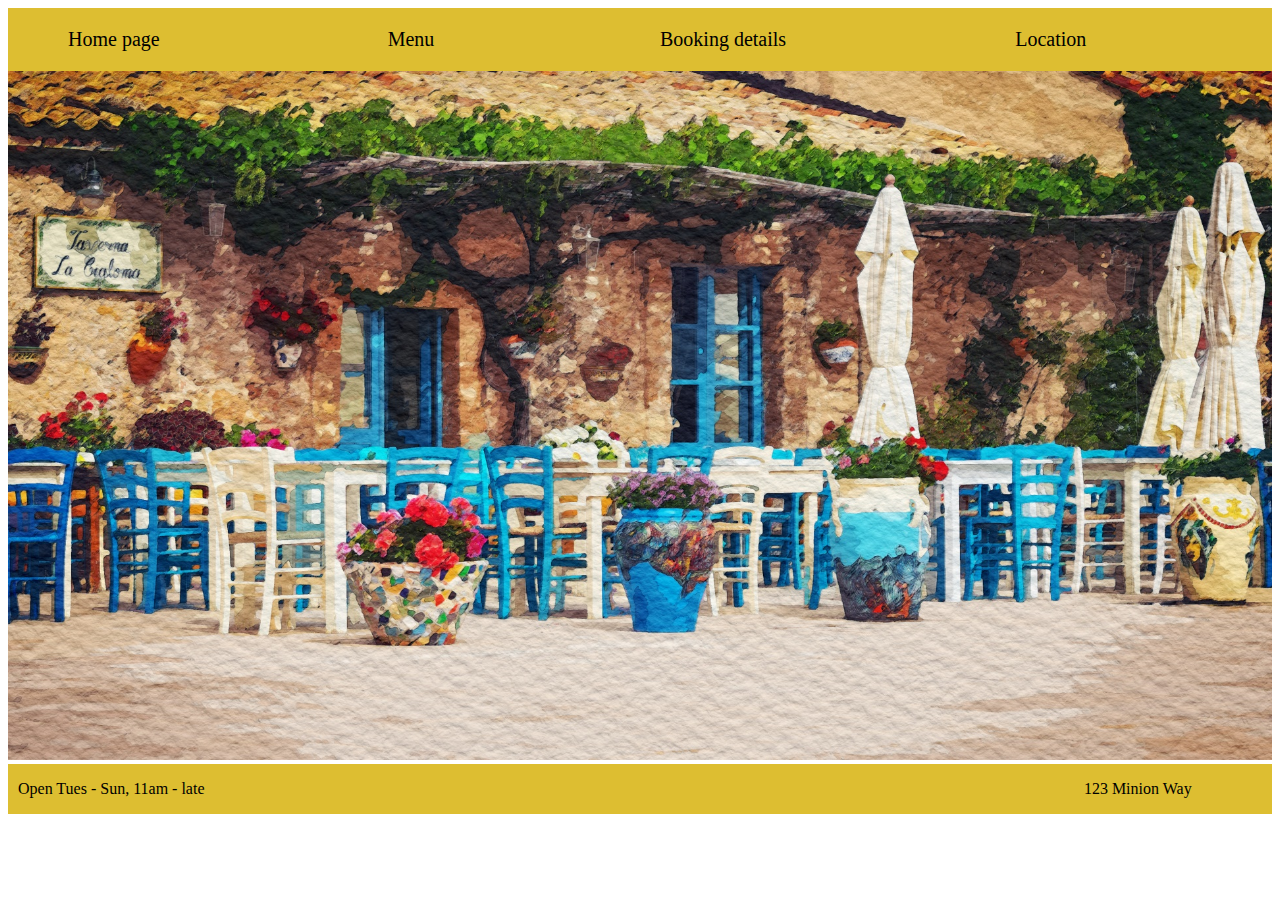
<file: El-Somberoo/index.html>
<!DOCTYPE html>
 
<html lang="en" dir="ltr">
 
    <head>
        <meta charset="utf-8">
        <link rel="stylesheet" href="styles.css">
        <title>El_Sombreo</title>
    </head>
 
    <body>
       
        <div class="nav_bar">
            <a href="index.html">Home page</a>
            <a href="menu.html">Menu</a>
            <a href="book.html">Booking details</a>
            <a href="location.html">Location</a>
        </div>
 
        <div class="image">
            <img src="task-images/restaurant-exterior.jpg" alt="student photo" width="100%" height="100%">
        </div>
 
        <div class="bottom_bar">
            <p>Open Tues - Sun, 11am - late</p>
            <p>123 Minion Way</p>
        </div>
 
 
 
    </body>
 
</html>
</file>
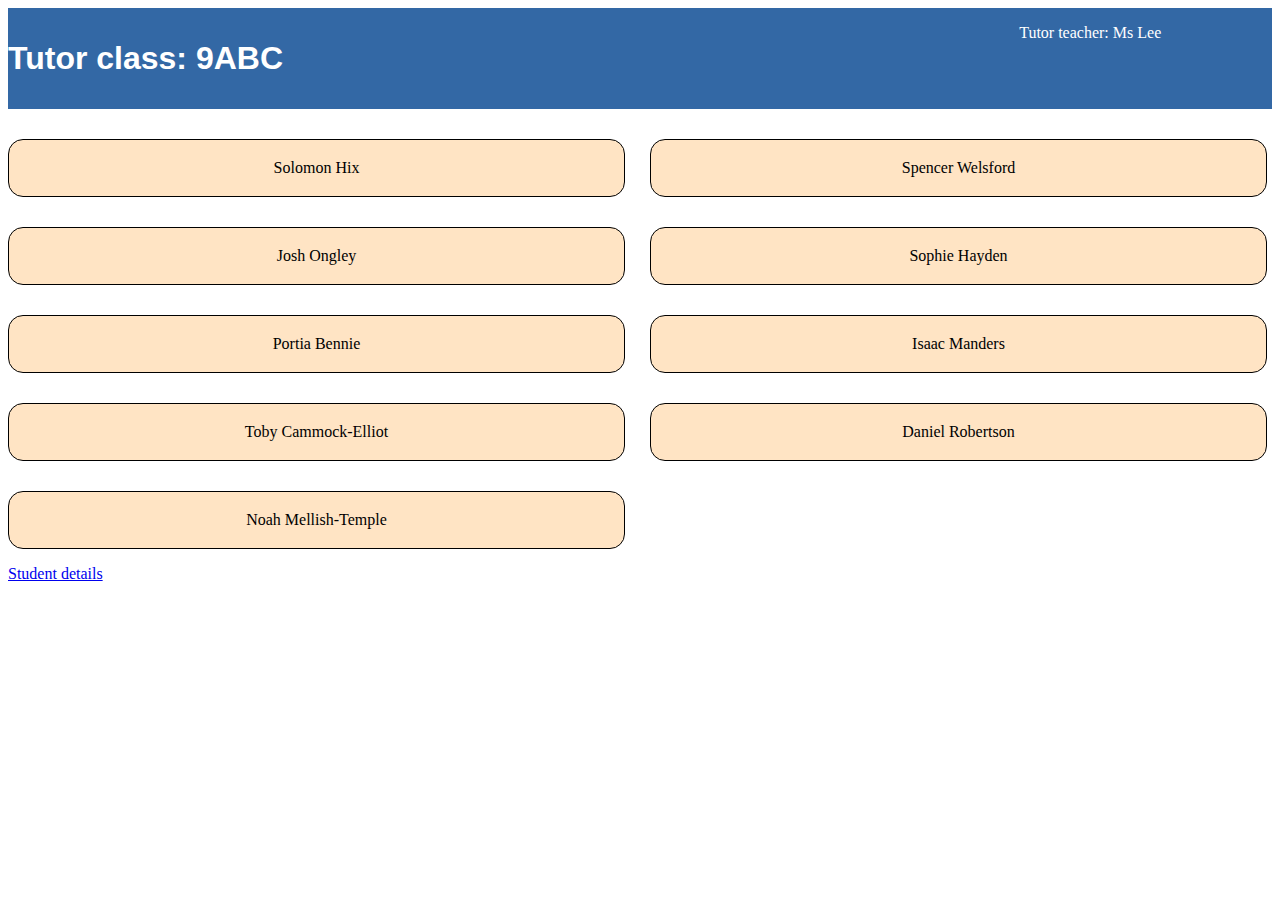
<file: student_info/index.html>
<!DOCTYPE html>
<html lang="en" dir="ltr">
  <head>
    <meta charset="utf-8">
    <link rel="stylesheet" href="styles.css">
    <title>Practice task - CSS Grid</title>
  </head>
  <body>

<!-- nav bar -->
<!-- convert this to a nav bar using p tags and CSS grid -->

     <div class="navbar">
        <p class="class_name">
        Tutor class: 9ABC
        </p>
        <p class="teacher_name">
        Tutor teacher: Ms Lee
       </p>
    </div>

  <!-- main page content -->
  <!-- convert this to a card layout using p tags and CSS grid -->
  <!-- each student is a card -->
<div class="maincontent">

    <div class="card">
      <p>
        Solomon Hix
      </p>
    </div>

    <div class="card">
      <p>
        Spencer Welsford
      </p>
    </div>

    <div class="card">
      <p>
        Josh Ongley
      </p>
    </div>

    <div class="card">
      <p>
        Sophie Hayden
      </p>
    </div>

    <div class="card">
      <p>
        Portia Bennie
      </p>
    </div>

     <div class="card">
      <p>
        Isaac Manders
      </p>
    </div>

    <div class="card">
      <p>
        Toby Cammock-Elliot
      </p>
    </div>

    <div class="card">
      <p>
        Daniel Robertson
      </p>
    </div>

    <div class="card">
      <p>
        Noah Mellish-Temple
      </p>
    </div>
 </div>

    <p><a href="details.html">Student details</a></p>

  </body>
</html>
</file>
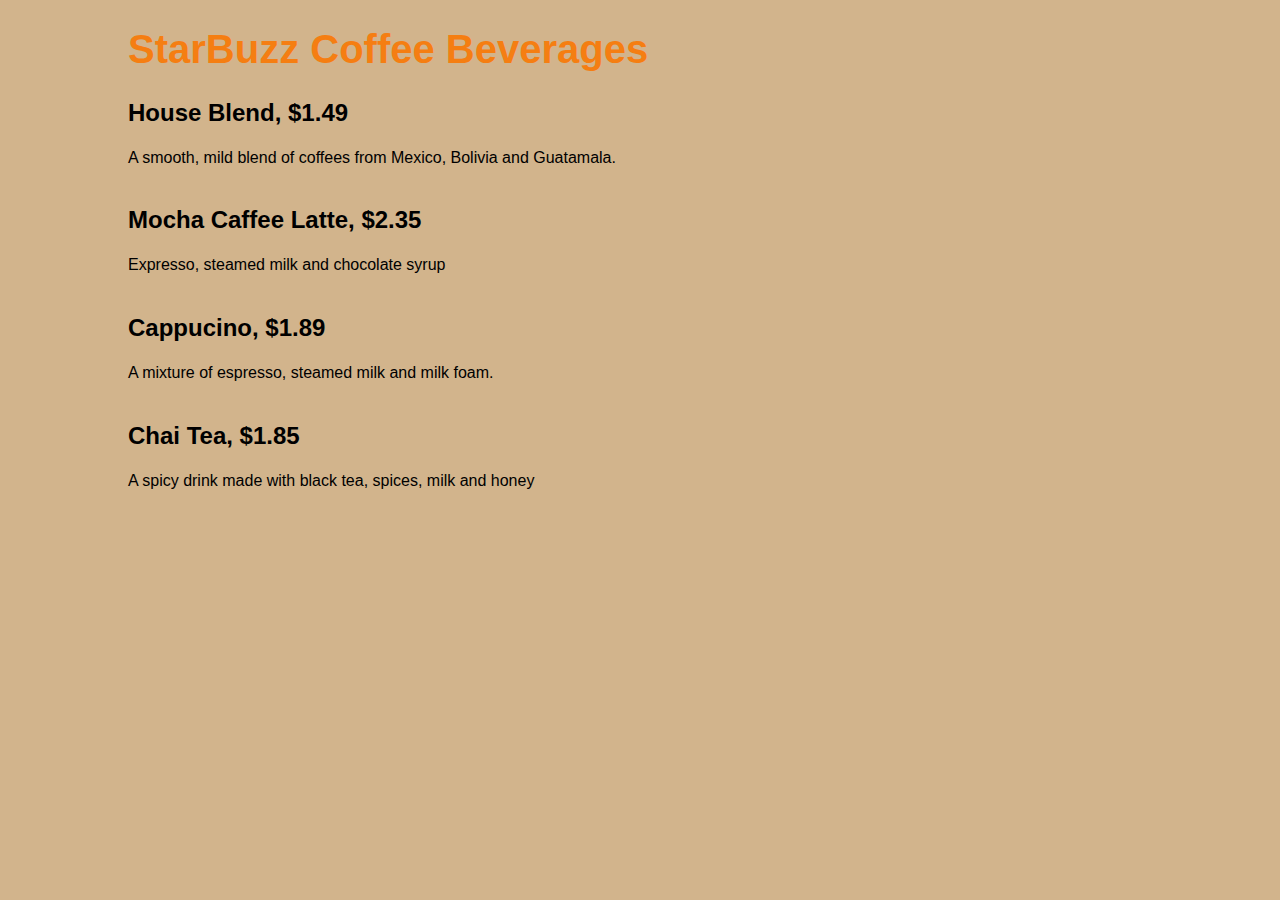
<file: Star-Buzz/task1.html>
<!DOCTYPE html>
<html lang="en" dir="ltr">
  <head>
    <link rel="stylesheet" type="text/css" href="styles.css" />
    <meta charset="utf-8">
    <title> StarBuzz</title>
  </head>
  <body>
    <h1>StarBuzz Coffee Beverages</h1>
   <H2> House Blend, $1.49</H2>
   <p>A smooth, mild blend of coffees from Mexico, Bolivia and Guatamala.</p> 
    <h2>Mocha Caffee Latte, $2.35</h2>
    <p>Expresso, steamed milk and chocolate syrup</p>
   <h2> Cappucino, $1.89</h2>
    <p>A mixture of espresso, steamed milk and milk foam.</p>
    <h2>Chai Tea, $1.85</h2>
   <p>A spicy drink made with black tea, spices, milk and honey</p>

  </body>
</html>
</file>
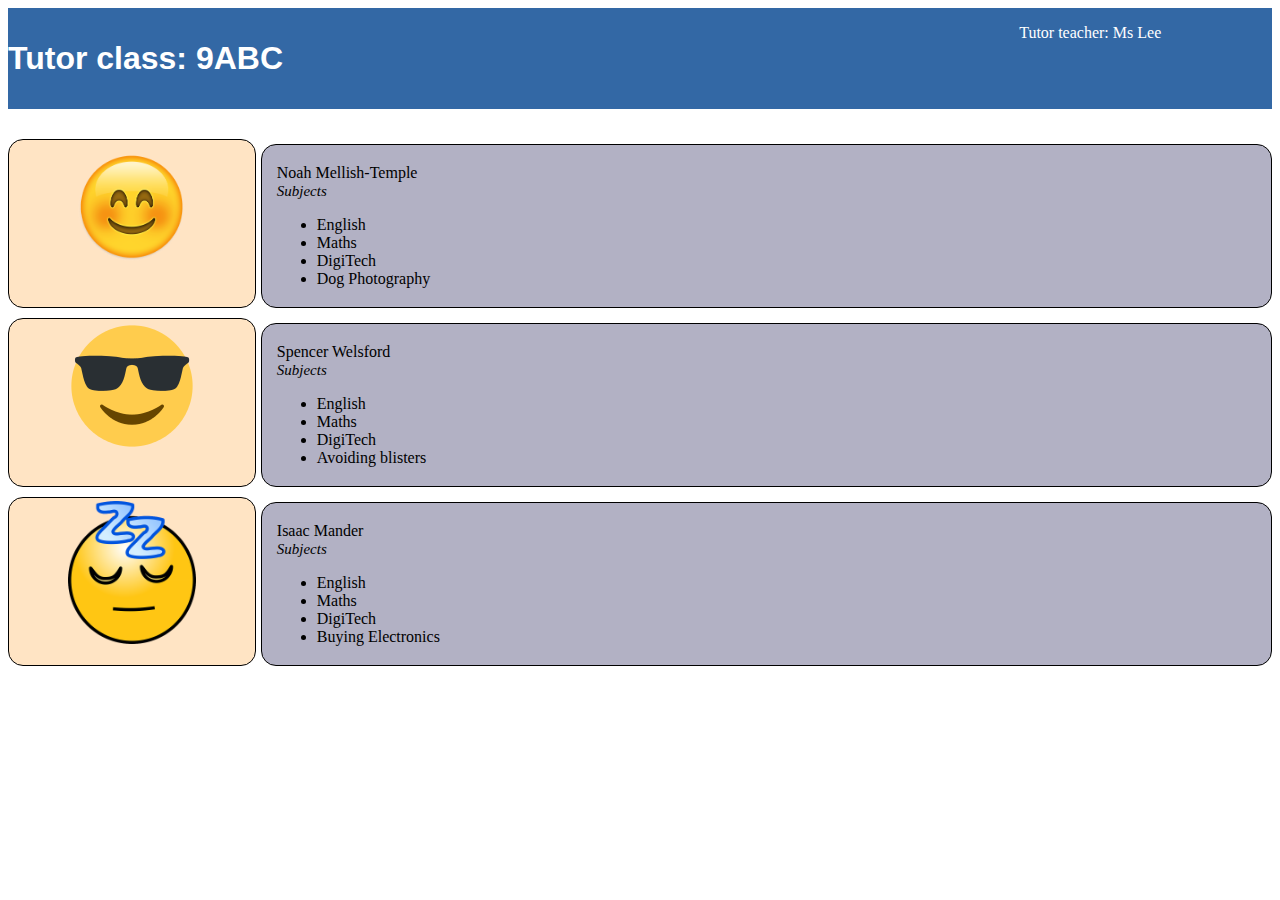
<file: student_info/details.html>
<!DOCTYPE html>
<html lang="en" dir="ltr">
  <head>
    <meta charset="utf-8">
    <link rel="stylesheet" href="styles.css">
    <title>Practice task - CSS Grid</title>
  </head>
  <body>


   <div class="navbar">
      <p class="class_name">
      Tutor class: 9ABC
      </p>
      <p class="teacher_name">
      Tutor teacher: Ms Lee
     </p>
  </div>

  <div class="container">


    <div class="card">
        <img src="images/student1.png" alt="student photo" width="128">
    </div>

    <div class="details_card">
      <p>
        Noah Mellish-Temple</br>
        <em>Subjects</em>
          <ul>
            <li>English</li>
            <li>Maths</li>
            <li>DigiTech</li>
            <li>Dog Photography</li>
          </ul>
      </p>
    </div>

    <div class="card">
    
        <img src="images/student2.png" alt="student photo" width="128">
      </div>
      <div class="details_card">
      <p>
        Spencer Welsford</br>
        <em>Subjects</em>
          <ul>
            <li>English</li>
            <li>Maths</li>
            <li>DigiTech</li>
            <li>Avoiding blisters</li>
          </ul>

      </p>
    </div>
    <div class="card">
        <img src="images/student3.png" alt="student photo" width="128">
      </div>
      <div class="details_card">
      <p>
        Isaac Mander</br>
        <em>Subjects</em>
          <ul>
            <li>English</li>
            <li>Maths</li>
            <li>DigiTech</li>
            <li>Buying Electronics</li>
          </ul>
      </p>
    </div>
   </div>



  </body>
</html>
</file>
<file: El-Somberoo/styles.css>
.nav_bar{
    background-color: rgb(221, 190, 49);
    padding: 20px;
    display :grid;
    grid-template-columns: 27% 23% 30% 20%;
    font-size: 20px;
    padding-left: 60px;
    position: sticky;
    top: 0%;
}  
 
.bottom_bar{
    background-color: rgb(221, 190, 49);
    display: grid;
    grid-template-columns: 85% 15%;
    padding-left: 10px;
}
 
a{
    text-decoration: none;
    color: black;
}
</file>
<file: student_info/styles.css>
/* Grid styles */

/* nav bar styles */

.class_name {
  font-size: 2em;
  font-weight: bold;
  color: white;
  font-family: sans-serif;
}

.teacher_name {
  color: white;
  
}

/* styles for main content of index.html which lists students */
.navbar {
  background-color: #3368a5;
  display: grid;
  grid-template-columns: 80% 20% ;
}

.card {
  border-radius: 15px;
  border: 1px solid;
  padding: 3px;
  text-align: center;
  background-color: bisque;
  margin-top: 10px;
  margin-right: 5px;
}

.maincontent{
  display: grid;
  grid-template-columns: repeat(auto-fit, minmax(500px, 1fr));
  grid-gap: 20px;
  margin-top: 20px  ;
  grid-column: span 2;

}


.details_card {
  border-radius: 15px;
  border: 1px solid;
  padding: 3px;
  background-color: rgb(178, 177, 196);
  padding-left: 15px;
  margin-top: 15px;
}
 
em {
  font-size: 15px;
}
 
.container {
  display: grid;
  grid-template-columns: repeat(1, 20% 80%);
  margin-top: 20px;
}






/* styles for main content of details.html which shows student details as cards */
</file>
<file: Star-Buzz/styles.css>
body {
    background-color: #d2b48c;
    margin-left: 10%;
    font-family: sans-serif;
}

h1 {
    color: #f57e12;
    font-size: 30pt;
}

p {
    padding-top: 2px;
    padding-bottom: 20px;
}
</file>
